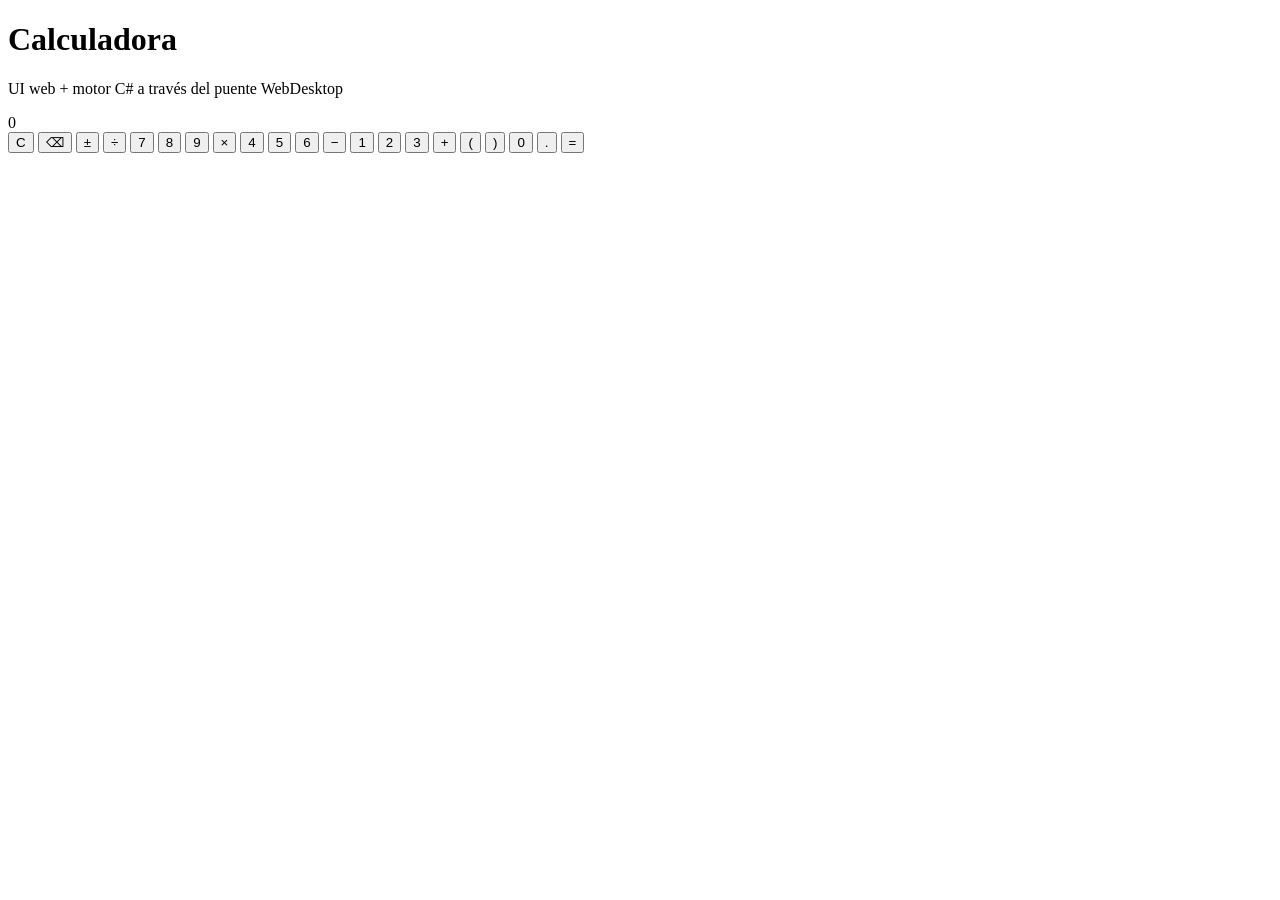
<file: CalculatorApp/wwwroot/index.html>
<!DOCTYPE html>
<html lang="es">
<head>
  <meta charset="UTF-8">
  <meta name="viewport" content="width=device-width, initial-scale=1.0">
  <title>Calculadora de Ejemplo</title>
  <link rel="stylesheet" href="http://app.local/css/app.css?v=2">
</head>
<body>
  <div class="app">
    <header>
      <h1>Calculadora</h1>
      <p>UI web + motor C# a través del puente WebDesktop</p>
    </header>

    <div class="calc">
      <div class="display" id="display">0</div>
      <div class="keys">
        <button class="key key-fn" onclick="clearAll()">C</button>
        <button class="key key-fn" onclick="backspace()">&#9003;</button>
        <button class="key key-fn" onclick="toggleSign()">&#177;</button>
        <button class="key key-op" onclick="inputOperator('/')">&divide;</button>

        <button class="key" onclick="inputDigit('7')">7</button>
        <button class="key" onclick="inputDigit('8')">8</button>
        <button class="key" onclick="inputDigit('9')">9</button>
        <button class="key key-op" onclick="inputOperator('*')">&times;</button>

        <button class="key" onclick="inputDigit('4')">4</button>
        <button class="key" onclick="inputDigit('5')">5</button>
        <button class="key" onclick="inputDigit('6')">6</button>
        <button class="key key-op" onclick="inputOperator('-')">&minus;</button>

        <button class="key" onclick="inputDigit('1')">1</button>
        <button class="key" onclick="inputDigit('2')">2</button>
        <button class="key" onclick="inputDigit('3')">3</button>
        <button class="key key-op" onclick="inputOperator('+')">+</button>

        <button class="key key-paren" onclick="inputParen('(')">(</button>
        <button class="key key-paren" onclick="inputParen(')')">)</button>
        <button class="key" onclick="inputDigit('0')">0</button>
        <button class="key" onclick="inputDot()">.</button>
        <button class="key key-eq key-eq-wide" onclick="evaluar()">=</button>
      </div>
    </div>
  </div>

  <script src="http://app.local/js/app.js?v=2"></script>
</body>
</html>
</file>
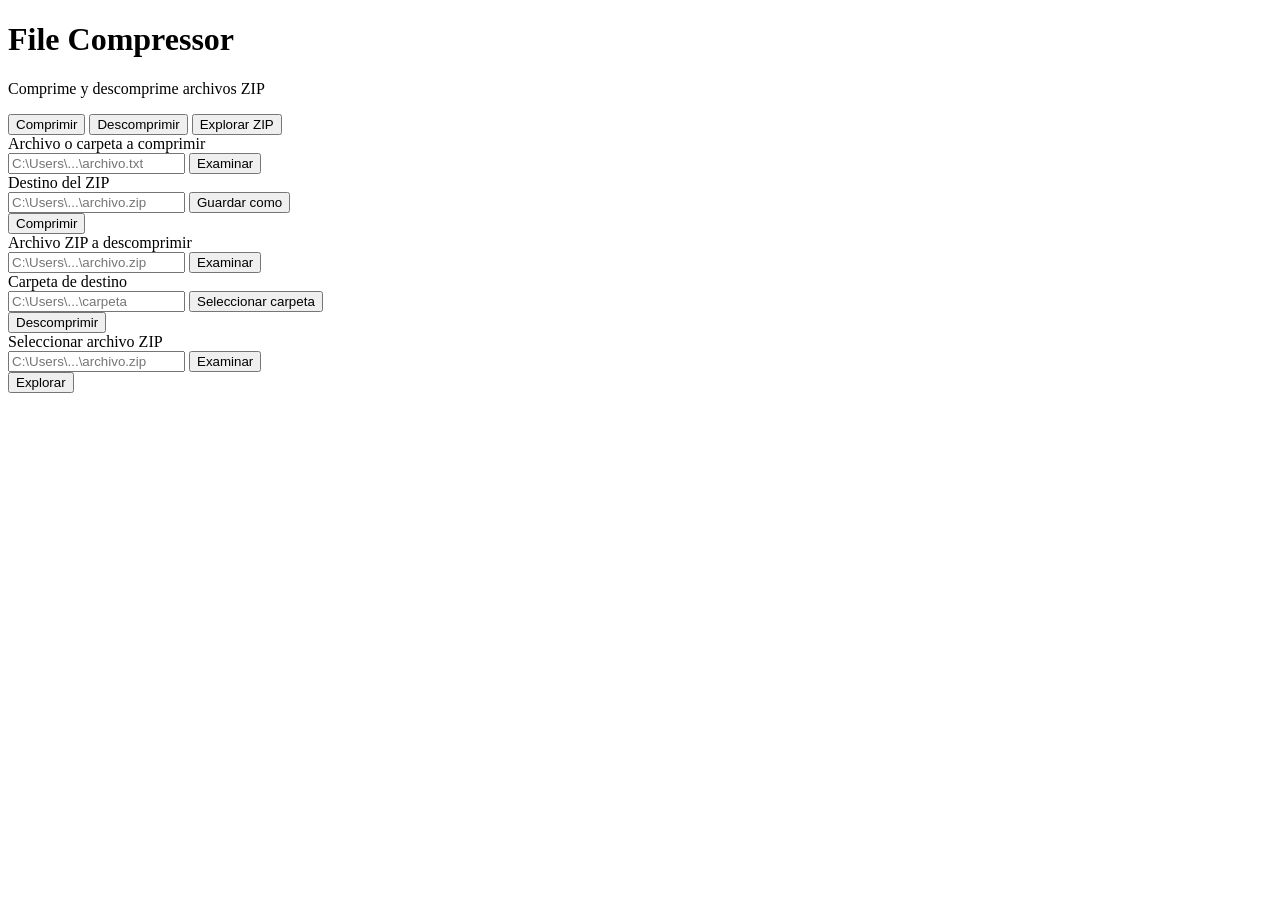
<file: FileCompressor/wwwroot/index.html>
<!DOCTYPE html>
<html lang="es">
<head>
  <meta charset="UTF-8">
  <meta name="viewport" content="width=device-width, initial-scale=1.0">
  <title>File Compressor</title>
  <link rel="stylesheet" href="http://app.local/css/app.css">
</head>
<body>
  <div class="app">
    <header>
      <h1>File Compressor</h1>
      <p>Comprime y descomprime archivos ZIP</p>
    </header>

    <nav class="tabs">
      <button class="tab active" data-tab="compress">Comprimir</button>
      <button class="tab" data-tab="decompress">Descomprimir</button>
      <button class="tab" data-tab="explore">Explorar ZIP</button>
    </nav>

    <div class="tab-content active" id="tab-compress">
      <div class="card">
        <div class="field">
          <label>Archivo o carpeta a comprimir</label>
          <div class="input-group">
            <input type="text" id="compressSource" placeholder="C:\Users\...\archivo.txt" readonly>
            <button class="btn" onclick="browseCompressSource()">Examinar</button>
          </div>
        </div>
        <div class="field">
          <label>Destino del ZIP</label>
          <div class="input-group">
            <input type="text" id="compressDest" placeholder="C:\Users\...\archivo.zip" readonly>
            <button class="btn" onclick="browseCompressDest()">Guardar como</button>
          </div>
        </div>
        <button class="btn btn-primary" onclick="doCompress()" id="btnCompress">
          Comprimir
        </button>
        <div id="compressResult" class="result"></div>
      </div>
    </div>

    <div class="tab-content" id="tab-decompress">
      <div class="card">
        <div class="field">
          <label>Archivo ZIP a descomprimir</label>
          <div class="input-group">
            <input type="text" id="decompressSource" placeholder="C:\Users\...\archivo.zip" readonly>
            <button class="btn" onclick="browseDecompressSource()">Examinar</button>
          </div>
        </div>
        <div class="field">
          <label>Carpeta de destino</label>
          <div class="input-group">
            <input type="text" id="decompressDest" placeholder="C:\Users\...\carpeta" readonly>
            <button class="btn" onclick="browseDecompressDest()">Seleccionar carpeta</button>
          </div>
        </div>
        <button class="btn btn-primary" onclick="doDecompress()" id="btnDecompress">
          Descomprimir
        </button>
        <div id="decompressResult" class="result"></div>
      </div>
    </div>

    <div class="tab-content" id="tab-explore">
      <div class="card">
        <div class="field">
          <label>Seleccionar archivo ZIP</label>
          <div class="input-group">
            <input type="text" id="exploreZip" placeholder="C:\Users\...\archivo.zip" readonly>
            <button class="btn" onclick="browseExploreZip()">Examinar</button>
          </div>
        </div>
        <button class="btn btn-primary" onclick="doExplore()" id="btnExplore">
          Explorar
        </button>
        <div id="exploreResult" class="result"></div>
        <div id="exploreTable" style="display:none;">
          <table>
            <thead>
              <tr>
                <th>Nombre</th>
                <th>Tamaño</th>
                <th>Comprimido</th>
                <th>Modificado</th>
              </tr>
            </thead>
            <tbody id="exploreBody"></tbody>
          </table>
          <p id="exploreSummary" class="summary"></p>
        </div>
      </div>
    </div>
  </div>

  <script src="http://app.local/js/app.js"></script>
</body>
</html>
</file>
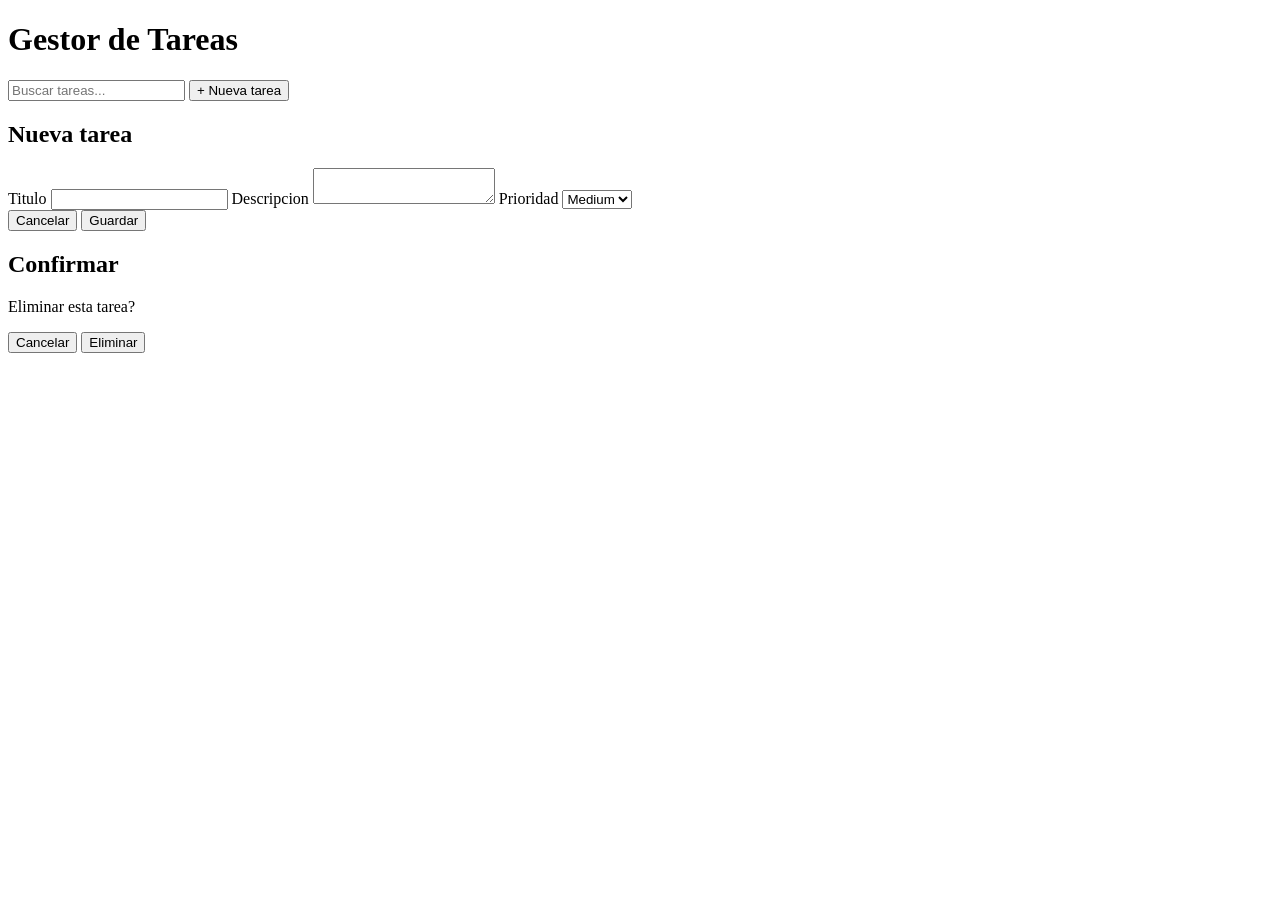
<file: TestApp/wwwroot/index.html>
<!DOCTYPE html>
<html lang="es">
<head>
    <meta charset="UTF-8">
    <meta name="viewport" content="width=device-width, initial-scale=1.0">
    <title>Gestor de Tareas</title>
    <link rel="stylesheet" href="http://app.local/css/app.css">
</head>
<body>
    <h1>Gestor de Tareas</h1>

    <div class="toolbar">
        <input type="text" id="searchInput" placeholder="Buscar tareas..." oninput="renderList()" />
        <button onclick="openCreate()">+ Nueva tarea</button>
        <span class="counter" id="counter"></span>
    </div>

    <div id="taskList"></div>

    <div class="modal-overlay" id="modal">
        <div class="modal">
            <h2 id="modalTitle">Nueva tarea</h2>
            <label>Titulo</label>
            <input type="text" id="taskTitle" />
            <label>Descripcion</label>
            <textarea id="taskDescription"></textarea>
            <label>Prioridad</label>
            <select id="taskPriority">
                <option value="Low">Low</option>
                <option value="Medium" selected>Medium</option>
                <option value="High">High</option>
            </select>
            <div class="modal-actions">
                <button class="btn-cancel" onclick="closeModal()">Cancelar</button>
                <button class="btn" onclick="saveTask()">Guardar</button>
            </div>
        </div>
    </div>

    <div class="modal-overlay" id="confirmModal">
        <div class="modal">
            <h2>Confirmar</h2>
            <p id="confirmText">Eliminar esta tarea?</p>
            <div class="modal-actions">
                <button class="btn-cancel" onclick="closeConfirm()">Cancelar</button>
                <button class="btn btn-danger" id="confirmBtn">Eliminar</button>
            </div>
        </div>
    </div>

    <script src="http://app.local/js/app.js"></script>
</body>
</html>
</file>
